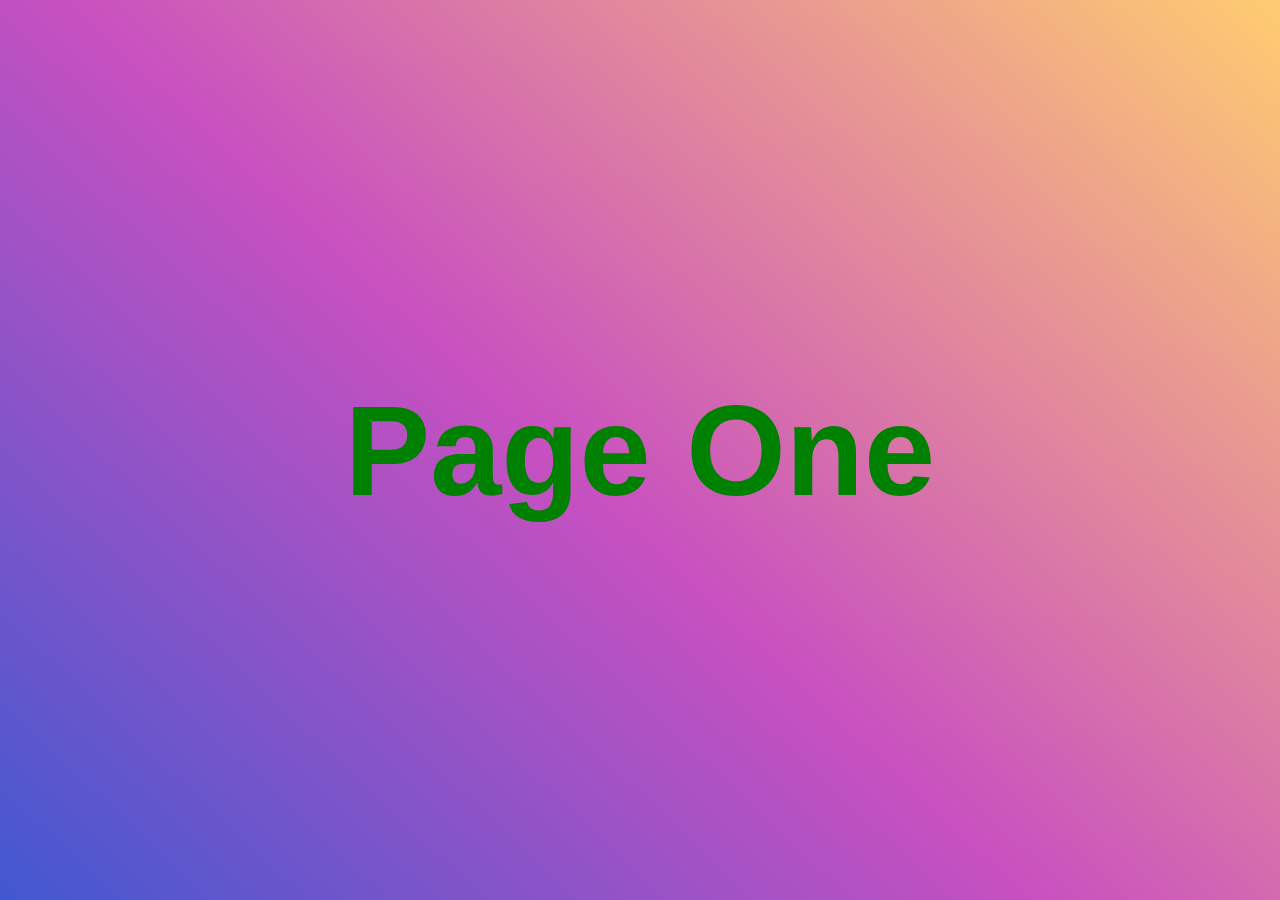
<file: CSS Scroll Snapping1/index.html>
<!DOCTYPE html>
<html lang="en">
<head>
    <meta charset="UTF-8">
    <meta http-equiv="X-UA-Compatible" content="IE=edge">
    <meta name="viewport" content="width=device-width, initial-scale=1.0">
    <link rel="stylesheet" href="main.css">
    <title>CSS Scroll Snapping</title>
</head>
<body>
    
    <div class="container">
        <section>
            <h1>Page One</h1>
        </section>
        <section>
            <h1>Page Two</h1>
        </section>
        <section>
            <h1>Page Three</h1>
        </section>
    </div>



</body>
</html>
</file>
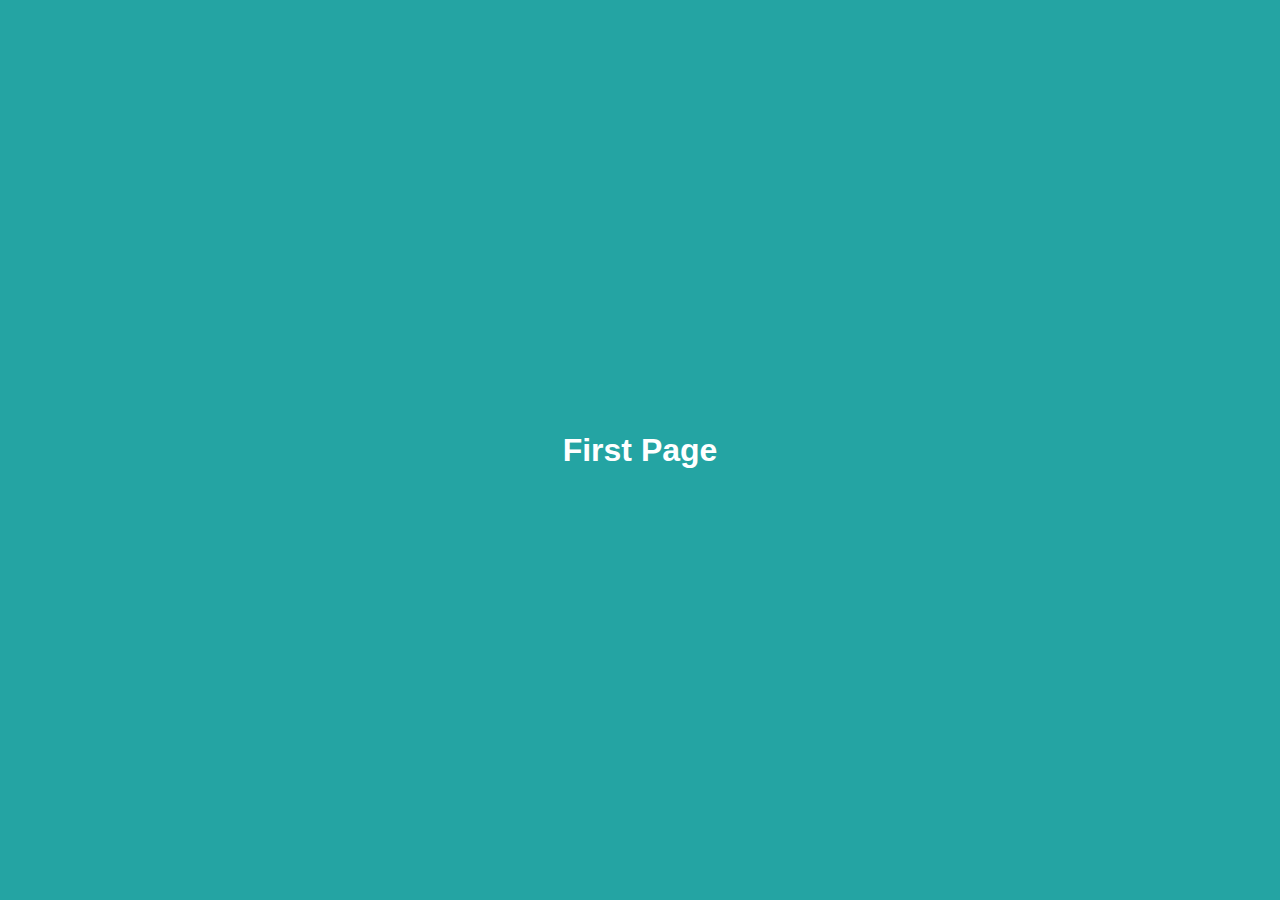
<file: CSS Scroll Snapping2/index.html>
<!DOCTYPE html>
<html lang="en">
<head>
    <meta charset="UTF-8">
    <meta http-equiv="X-UA-Compatible" content="IE=edge">
    <meta name="viewport" content="width=device-width, initial-scale=1.0">
    <link rel="stylesheet" href="../CSS Scroll Snapping2/main.css">
    <title>CSS Scroll Snapping</title>
</head>
<body>
    
    <div class="container">
        <section class="one">
            <h1>First Page</h1>
        </section>
        <section class="two">
            <h1>Second Page</h1>
        </section>
        <section class="three">
            <h1>Third Page</h1>
        </section>
        <section class="four">
            <h1>Four Page</h1>
        </section>
    </div>


</body>
</html>
</file>
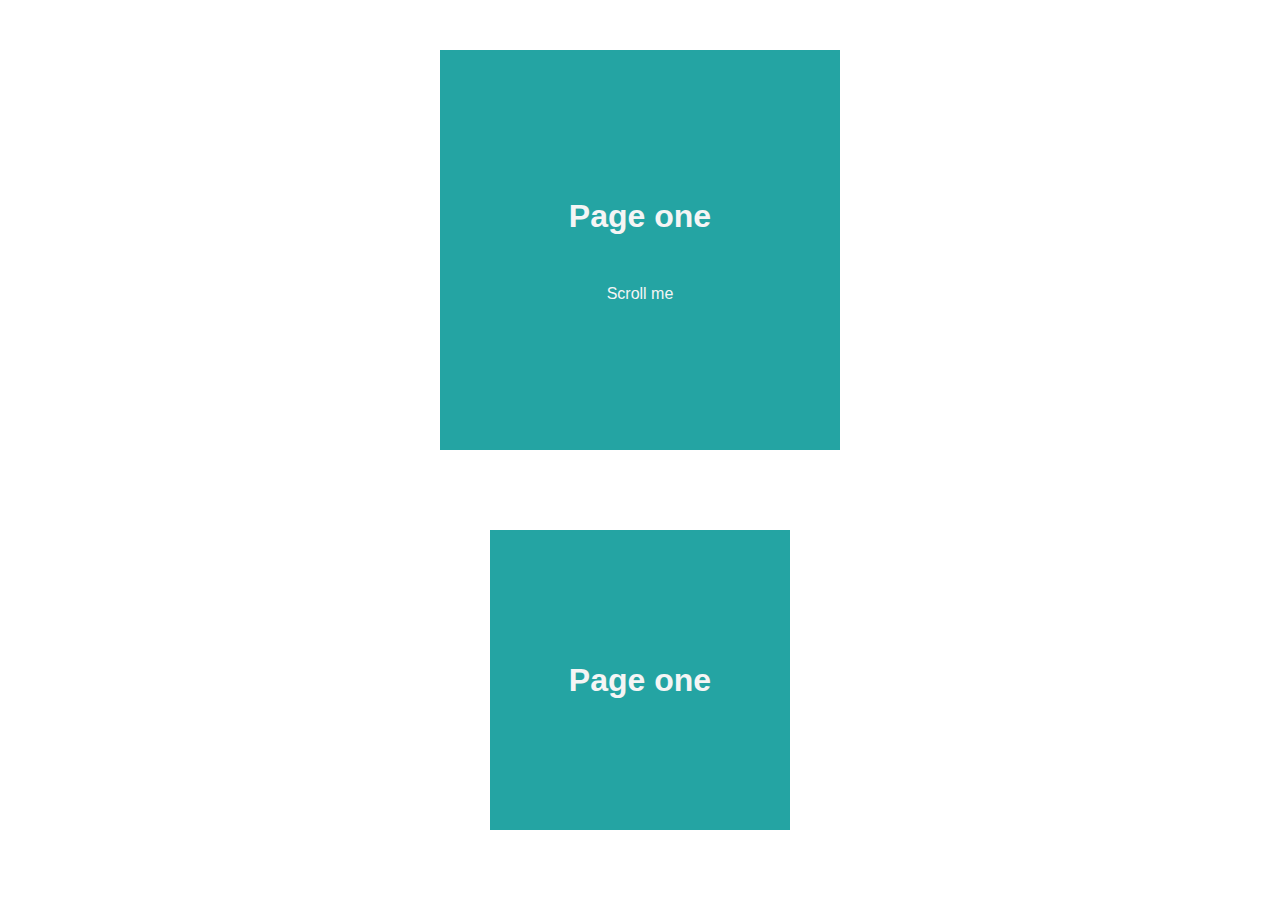
<file: Scroll Snapping Practice/index.html>
<!DOCTYPE html>
<html lang="en">
  <head>
    <meta charset="UTF-8" />
    <meta http-equiv="X-UA-Compatible" content="IE=edge" />
    <meta name="viewport" content="width=device-width, initial-scale=1.0" />
    <link
      rel="stylesheet"
      href="https://cdnjs.cloudflare.com/ajax/libs/font-awesome/5.15.3/css/all.min.css"
      integrity="sha512-iBBXm8fW90+nuLcSKlbmrPcLa0OT92xO1BIsZ+ywDWZCvqsWgccV3gFoRBv0z+8dLJgyAHIhR35VZc2oM/gI1w=="
      crossorigin="anonymous"
      referrerpolicy="no-referrer"
    />
    <link rel="stylesheet" href="../Scroll Snapping Practice/main.css" />
    <title>Schroll Snapping Practice</title>
  </head>
  <body>
    <div class="containerY">
      <section class="one sectionY">
        <h1>Page one</h1>
        <p>Scroll me</p>
      </section>
      <section class="tow sectionY">
        <h1>Page tow</h1>
        <p>Scroll me</p>
      </section>
      <section class="three sectionY">
        <h1>Page three</h1>
        <p>Scroll me</p>
      </section>
      <section class="four sectionY">
        <h1>Page four</h1>
        <p>Scroll me</p>
      </section>
      <section class="five sectionY">
        <h1>Page five</h1>
        <p>Scroll me</p>
      </section>
    </div>

    <div class="containerX">
      <section class="one sectionX">
        <i class="fas fa-arrow-left"></i>
        <h1>Page one</h1>
        <i class="fas fa-arrow-right"></i>
      </section>
      <section class="tow sectionX">
        <h1>Page tow</h1>
      </section>
      <section class="three sectionX">
        <h1>Page three</h1>
      </section>
      <section class="four sectionX">
        <h1>Page four</h1>
      </section>
      <section class="five sectionX">
        <h1>Page five</h1>
      </section>
    </div>
  </body>
</html>
</file>
<file: CSS Scroll Snapping1/main.css>
body {
    width: 100vw;
    height: 100vh;
    margin: 0;
  


}

.container {

    width: 100%;
    height: 100%;
    scroll-snap-type: y proximity;
    overflow-y: scroll;



    /* scroll-snap-type: x proximity;
    overflow-x: scroll; */
    /* display: flex; */

}



section {
    display: flex;
    justify-content: center;
    align-items: center;
    /* flex: none; */
    /* width: calc(100vw - 100px); */
    width: 100vw;
    height: 100vh;
    scroll-snap-align: start;
    /* scroll-margin-left: 100px; */
  
}

section:nth-child(1) {
    background-color: #4158D0;
    background-image: linear-gradient(43deg, #4158D0 0%, #C850C0 46%, #FFCC70 100%);
    color: green;
}

section:nth-child(2) {
    background-color: #0093E9;
    background-image: linear-gradient(160deg, #0093E9 0%, #80D0C7 100%);
    color: blue;

}

section:nth-child(3) {
    background-color: #8EC5FC;
    background-image: linear-gradient(62deg, #8EC5FC 0%, #E0C3FC 100%);
    color: yellow;
    
}


section h1 {
    font-family: Arial, Helvetica, sans-serif;
    font-size: 8rem;
}
</file>
<file: CSS Scroll Snapping2/main.css>
* {
    margin: 0;
    padding: 0;
    box-sizing: border-box;
    font-family: sans-serif;
}




section {
    height: 100vh;
    display: flex;
    /* flex: none; */
    justify-content: center;
    align-items: center;
    color: white;
    scroll-snap-align: start;
}


.container{
    scroll-snap-type: y mandatory; /* proximity*/
    overflow-y: scroll; /*overflow-x: scroll;*/
    height: 100vh;
    /* width: 100vw; */
 }

.one {
    background: rgb(36,164,163);

}

.two {
    background: rgb(211,79,79);
    height: 50vh;
}

.three {
    background: rgb(67,91,175);
}

.four {
    background: lightcoral;
}
</file>
<file: Scroll Snapping Practice/main.css>
* {
  margin: 0;
  padding: 0;
  box-sizing: border-box;
}

::-webkit-scrollbar {
  display: none;
}

body {
  padding: 50px;
  display: flex;
  gap: 80px;
  justify-content: center;
  align-items: center;
  place-items: center;
  flex-direction: column;
  font-family: Arial, Helvetica, sans-serif;
  color: whitesmoke;
}

.sectionY {
  height: 400px;
  width: 400px;
  display: flex;
  justify-content: center;
  align-items: center;
  scroll-snap-align: start;
  flex-direction: column;
  gap: 50px;
}

.containerY {
  overflow: hidden;
  width: 400px;
  height: 400px;
  scroll-snap-type: y mandatory; /* proximity */
  overflow-y: scroll;
}

.one {
  background: rgb(36, 164, 163);
}

.tow {
  background: rgb(211, 79, 79);
}

.three {
  background: rgb(67, 91, 175);
}

.four {
  background: lightcoral;
}
.five {
  background: chartreuse;
}

/* SectionX */

.containerX {
  display: flex;
  width: 300px;
  height: 300px;
  scroll-snap-type: x mandatory;
  overflow-x: scroll;
}

.sectionX {
  width: 300px;
  height: 300px;
  display: flex;
  flex: none;
  gap: 35px;
  justify-content: center;
  align-items: center;
  scroll-snap-align: start;
}

.sectionX i {
  cursor: pointer;
}
</file>
